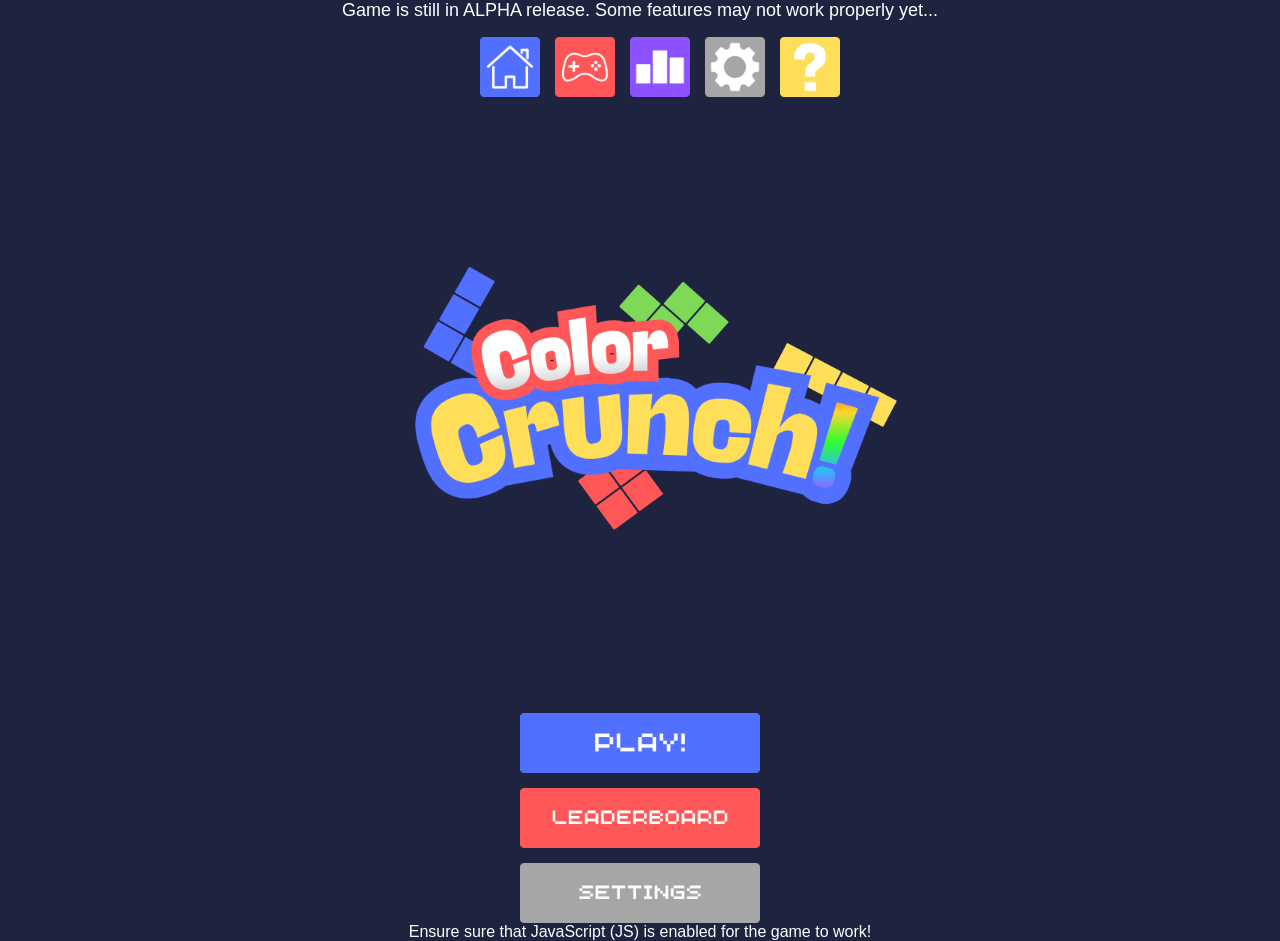
<file: index.html>
<!DOCTYPE html>
<html lang=en>
<head>
  <meta charset="UTF-8">
  <meta name="viewport" content="width=device-width, initial-scale=1.0">
  <link rel="stylesheet" href="style.css">
  <link rel="icon" type="image/png" href="/assets/src/icon.png" alt="ColorCrunch Icon">
  <title>🎨 ColorCrunch!</title>
</head>
<body>
  <header>Game is still in ALPHA release. Some features may not work properly yet...</header>
  <menu>
    <div class="menu_mini-container">
    <div class="menu_mini">
      <a href="index.html">
        <img src="/assets/src/mini_home.png" alt="Home">
      </a>
      <a href="game.html">
        <img src="/assets/src/mini_play.png" alt="Play">
      </a>
      <a href="leaderboard.html">
        <img src="/assets/src/mini_leaderboard.png" alt="Leaderboard">
      </a>
      <a href="settings.html">
        <img src="/assets/src/mini_settings.png" alt="Settings">
      </a>
      <a href="tutorial.html">
        <img src="/assets/src/mini_question.png" alt="Tutorial">
      </a>
    </div>
    </div>
  </menu>
  <div class="logo">
    <a href="index.html">
      <img src="/assets/src/logo.png" alt="ColorCrunch Logo" class="logo">
    </a>
  </div>
  <div class="menu_button">
    <a href="game.html">
      <img src="/assets/src/Play.png" alt="Play">
    </a>
    <a href="leaderboard.html">
      <img src="/assets/src/Leaderboard.png" alt="Leaderboard">
    </a>
    <a href="settings.html">
      <img src="/assets/src/Settings.png" alt="Settings">
    </a>
  </div>
  <footer>Ensure sure that JavaScript (JS) is enabled for the game to work!</footer>
</body>
</html>
</file>
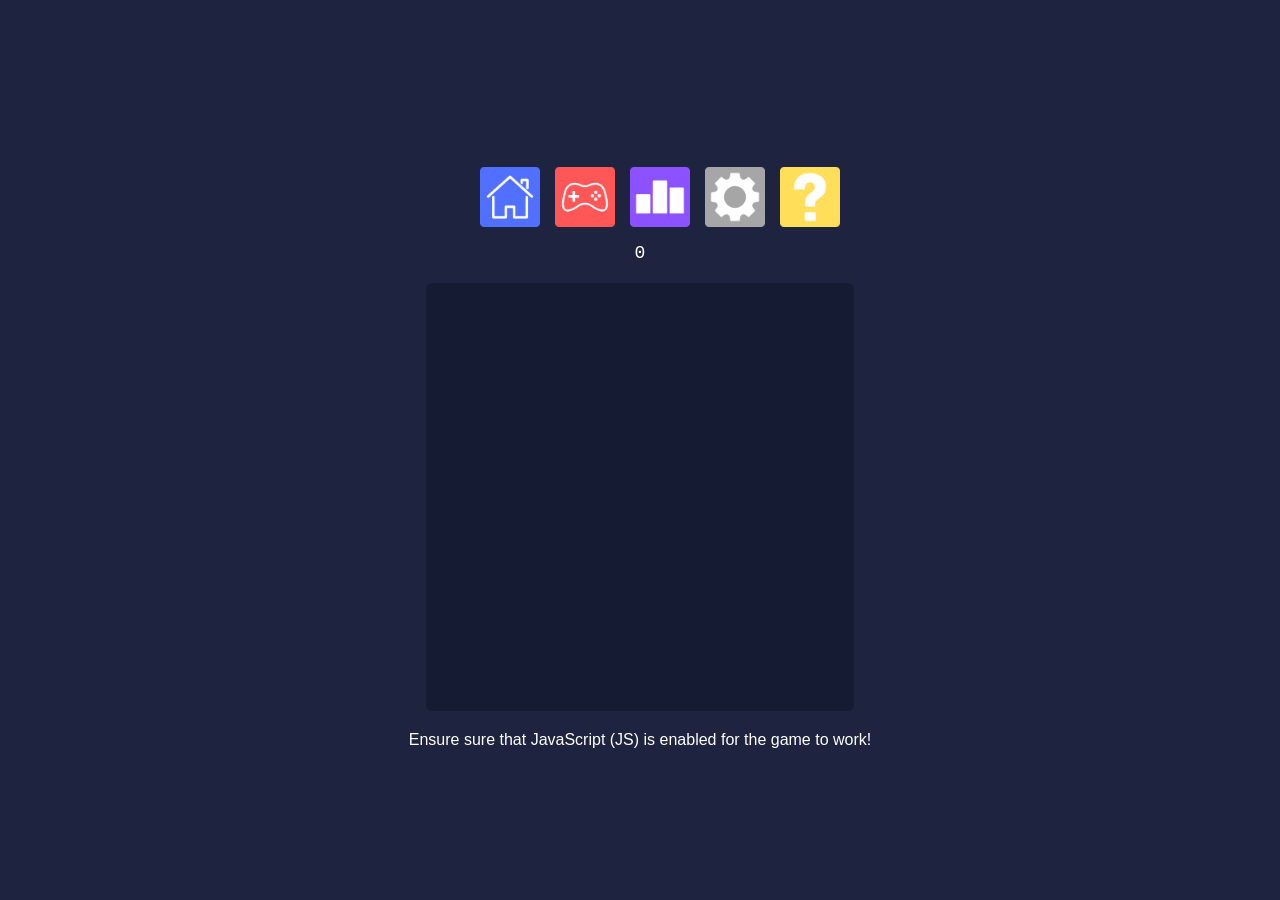
<file: game.html>
<!DOCTYPE html>
<html lang=en>
<head>
  <meta charset="UTF-8">
  <meta name="viewport" content="width=device-width, initial-scale=1.0">
  <link rel="stylesheet" href="style.css">
  <script src="/assets/scripts/game.js"></script>
  <title>ColorCrunch! Score: 0</title>
</head>
<body>
  <menu>
    <div class="menu_mini-container">
    <div class="menu_mini">
      <a href="index.html">
        <img src="/assets/src/mini_home.png" alt="Home">
      </a>
      <a href="game.html">
        <img src="/assets/src/mini_play.png" alt="Play">
      </a>
      <a href="leaderboard.html">
        <img src="/assets/src/mini_leaderboard.png" alt="Leaderboard">
      </a>
      <a href="settings.html">
        <img src="/assets/src/mini_settings.png" alt="Settings">
      </a>
      <a href="tutorial.html">
        <img src="/assets/src/mini_question.png" alt="Tutorial">
      </a>
    </div>
    </div>
  </menu>
    <a class="score">0</a>
    <div id="game-board"></div>
  <footer>Ensure sure that JavaScript (JS) is enabled for the game to work!</footer>
</body>
</html>
</file>
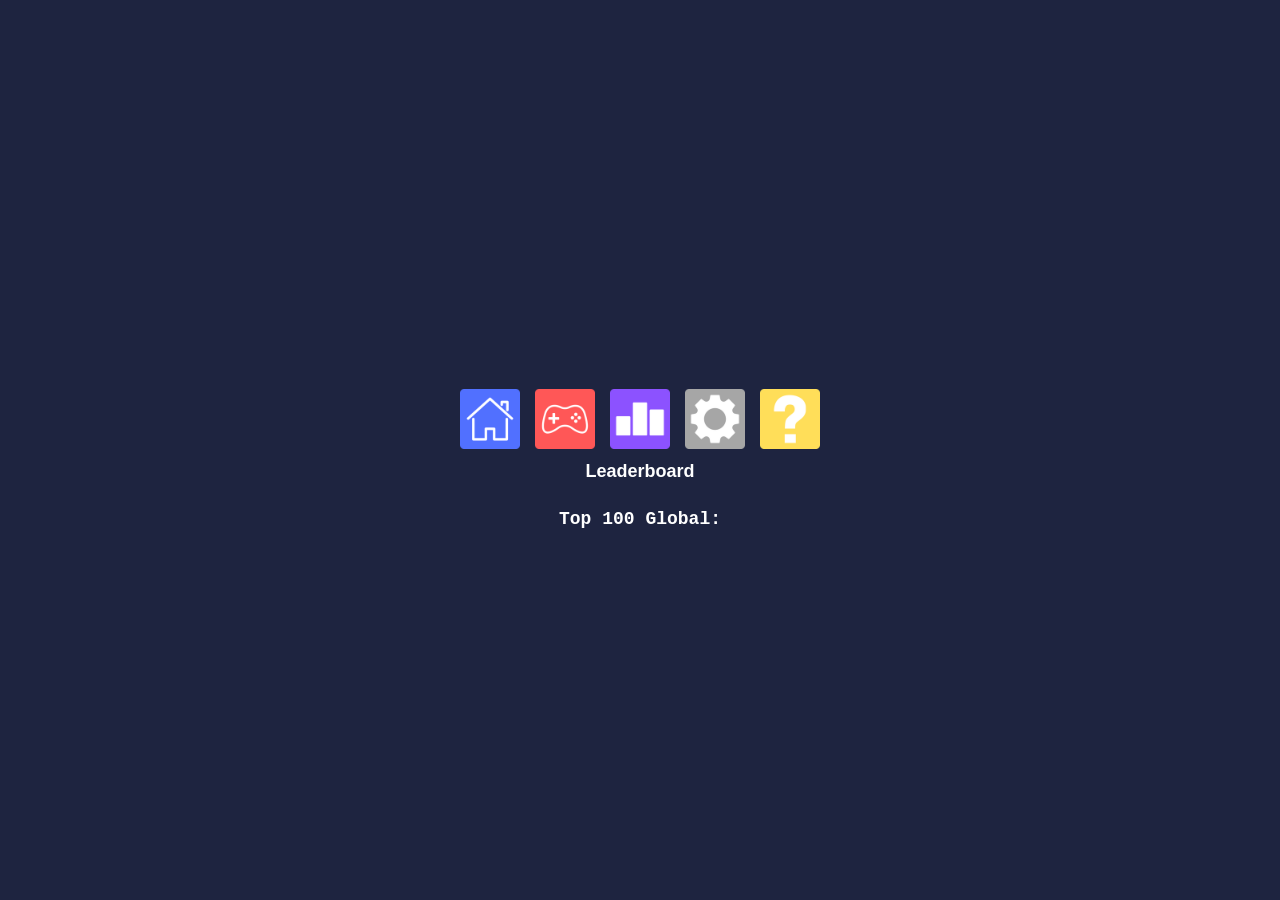
<file: leaderboard.html>
<!DOCTYPE html>
<html lang=en>
<head>
  <meta charset="UTF-8">
  <meta name="viewport" content="width=device-width, initial-scale=1.0">
  <link rel="stylesheet" href="style.css">
  <script src="assets/scripts/game.js"></script>
  <title>ColorCrunch! - Leaderboards</title>
</head>
<menu>
    
</menu>
<body>
  <div class="menu_mini-container">
    <div class="menu_mini">
      <a href="index.html">
        <img src="/assets/src/mini_home.png" alt="Home">
      </a>
      <a href="game.html">
        <img src="/assets/src/mini_play.png" alt="Play">
      </a>
      <a href="leaderboard.html">
        <img src="/assets/src/mini_leaderboard.png" alt="Leaderboard">
      </a>
      <a href="settings.html">
        <img src="/assets/src/mini_settings.png" alt="Settings">
      </a>
      <a href="tutorial.html">
        <img src="/assets/src/mini_question.png" alt="Tutorial">
      </a>
    </div>
    </div>
    <h1>Leaderboard</h1>
    <h2>Top 100 Global:</h2>
</body>
</html>
</file>
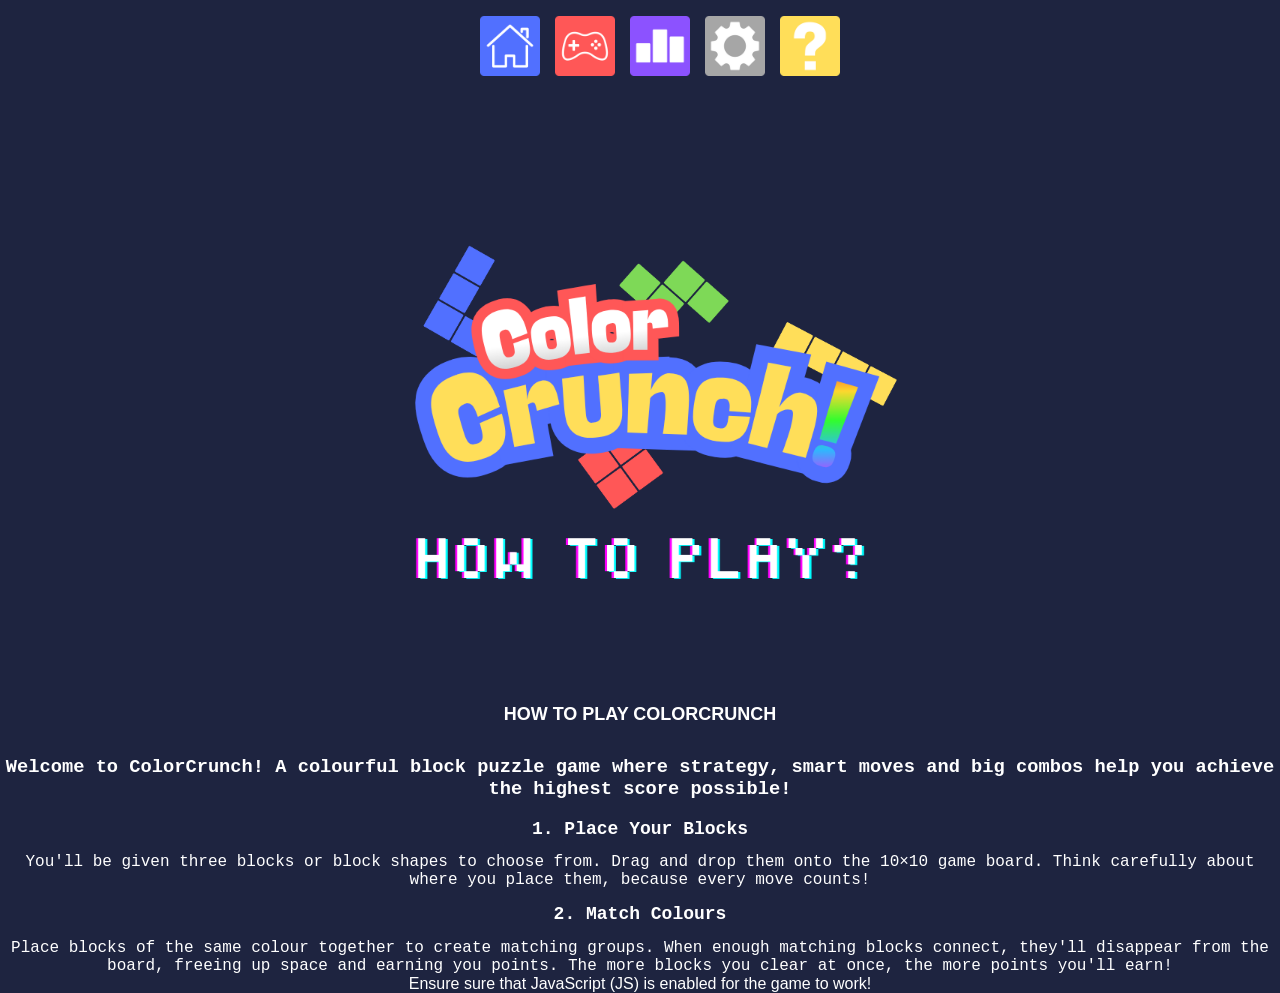
<file: tutorial.html>
<!DOCTYPE html>
<html lang=en>
<head>
  <meta charset="UTF-8">
  <meta name="viewport" content="width=device-width, initial-scale=1.0">
  <link rel="stylesheet" href="style.css">
  <link rel="icon" type="image/x-icon" href="/assets/src/icon.png/" alt="ColorCrunch Icon">
  <title>🎨 ColorCrunch! - Tutorial</title>
</head>
<body>
  <menu>
    <div class="menu_mini-container">
    <div class="menu_mini">
      <a href="index.html">
        <img src="/assets/src/mini_home.png" alt="Home">
      </a>
      <a href="game.html">
        <img src="/assets/src/mini_play.png" alt="Play">
      </a>
      <a href="leaderboard.html">
        <img src="/assets/src/mini_leaderboard.png" alt="Leaderboard">
      </a>
      <a href="settings.html">
        <img src="/assets/src/mini_settings.png" alt="Settings">
      </a>
      <a href="tutorial.html">
        <img src="/assets/src/mini_question.png" alt="Tutorial">
      </a>
    </div>
    </div>
  </menu>
  <div >
    <a href="index.html">
      <img src="/assets/src/ColorCrunch_TLogo.png" alt="ColorCrunch Logo" class="logo">
    </a>
  </div>
  <h1 class="tutorial_header">HOW TO PLAY COLORCRUNCH</h1>
  <div class="tutorial">
  <h3>Welcome to ColorCrunch! A colourful block puzzle game where strategy, smart moves and big combos help you achieve the highest score possible!</h3>
  <a></a>
  <h2>1. Place Your Blocks</h2>
  <a></a>
  <a>You'll be given three blocks or block shapes to choose from.

Drag and drop them onto the 10×10 game board. Think carefully about where you place them, because every move counts!
  </a>
  <h2>2. Match Colours</h2>
  <a></a>
  <a>Place blocks of the same colour together to create matching groups.

When enough matching blocks connect, they'll disappear from the board, freeing up space and earning you points.

The more blocks you clear at once, the more points you'll earn!</a>

  </div>
<footer>Ensure sure that JavaScript (JS) is enabled for the game to work!</footer>
</file>
<file: style.css>
body {
    background-color: #1E2440;
    background-image: none;
    display: flex;
    flex-direction: column;
    align-items: center;
    justify-content: center;
    min-height: 100vh;
    margin: 0;
}

h1 {
    font-family: Arial, Helvetica, sans-serif;
    font-size: large;
    text-align: center;
    color: white;
}

h2 {
    font-family: 'Courier New', Courier, monospace;
    font-size: large;
    text-align: center;
    color: white;
}


header {
    font-family: Arial, Helvetica, sans-serif;
    font-size: medium;
    text-align: center;
}

.tutorial_header {
    font-family: sans-serif;
    font-weight: bold;
    text-align: center;
    color: white
}

.tutorial {
    font-family: 'Courier New', Courier, monospace;
    font-size: medium;
    text-align: center;
    color: white;
}

.logo {
    width: 600px;
    height: auto;
    display: block;
    transition: trasform 0.2s ease;
}

.logo-mini {
    width: 200px;
    height: auto;
    display: block;
    transition: transform 0.2s ease;
}

.logo-mini a:hover {
    transform: scale(1.05);
}

.logo a:hover {
    transform: scale(1.05);
}

.menu_button {
    display: flex;
    flex-direction: column;
    align-items: center;
    gap: 15px;
}

.menu_button img {
    width: 240px;
    height: auto;
    display: block;
    transition: transform 0.2s ease;
}
.menu_button a:hover img {
    transform: scale(1.05);
}

.menu_mini {
    display: flex;
    flex-direction: row;
    align-items: center;
    gap: 15px;
}
.menu_mini img {
    width: 60px;
    height: 60px;
    display: block;
    transition: transform 0.2s ease;
}

.menu_mini a:hover img{
    transform: scale(1.05);
}

.menu_mini-container {
  display: flex;
  justify-content: center;
  align-items: center;
  width: 100%;
  margin: 0 auto;
}

.announcement {
    font-family: 'Courier New', Courier, monospace;
    background-color: rgb(64, 64, 82);
    padding: 30px 40px;
    font-size: 24px;
    width: 256;
    margin: auto;
    text-align: center;
    
}

footer {
    font-family: Arial, Helvetica, sans-serif;
    font-size: medium;
    text-align: center;
    color: white;
    gap: 5px
}

header {
    font-family: Arial, Helvetica, sans-serif;
    font-size: large;
    text-align: center;
    color: white;
    gap: 10px
}

#game-board {
    display: grid;
    grid-template-columns: repeat(10, 40px);
    grid-template-rows: repeat(10, 40px);
    gap: 2px;
    width: max-content;
    padding: 5px;
    background-color: #151B33;
    border-radius: 6px;
    margin: 20px auto;
}

.cell {
    width: 40px;
    height: 40px;
    background-color: #303957;
    border-radius: 3px;
}

.gta {
    background: linear-gradient()
}

.score {
    text-align: center;
    font-size: large;
    font-family: 'Courier New', Courier, monospace;
    color: white;
}

.leaderboard {
    text-align: center;
    font-family: 'Segoe UI', Tahoma, Geneva, Verdana, sans-serif;
    color: white
}
</file>
